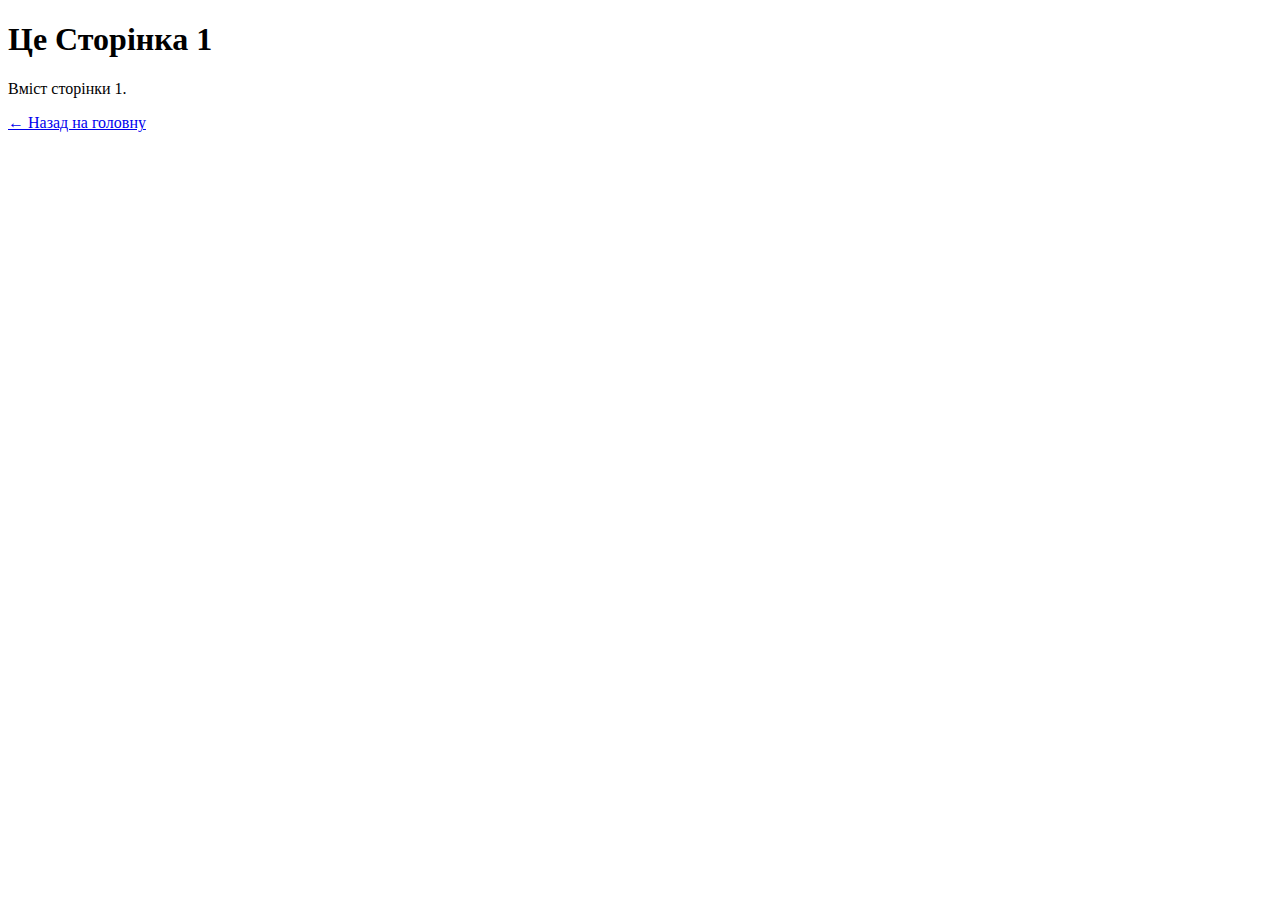
<file: templates/page1.html>
<!DOCTYPE html>
<html lang="uk">
<head>
    <meta charset="UTF-8">
    <title>Сторінка 1</title>
</head>
<body>
    <h1>Це Сторінка 1</h1>
    <p>Вміст сторінки 1.</p>
    <a href="{% url 'index' %}">← Назад на головну</a>
</body>
</html>
</file>
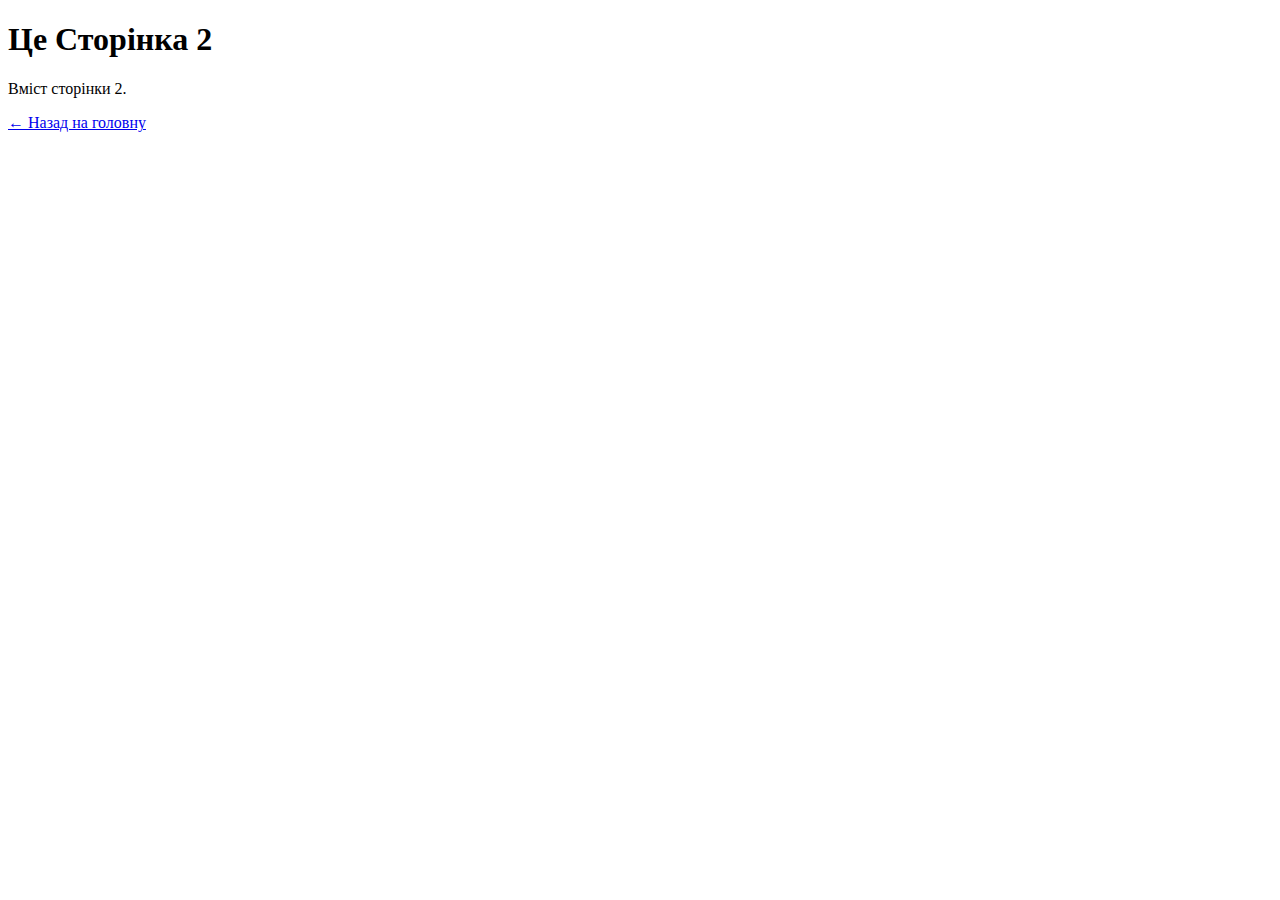
<file: templates/page2.html>
<!DOCTYPE html>
<html lang="uk">
<head>
    <meta charset="UTF-8">
    <title>Сторінка 2</title>
</head>
<body>
    <h1>Це Сторінка 2</h1>
    <p>Вміст сторінки 2.</p>
    <a href="{% url 'index' %}">← Назад на головну</a>
</body>
</html>
</file>
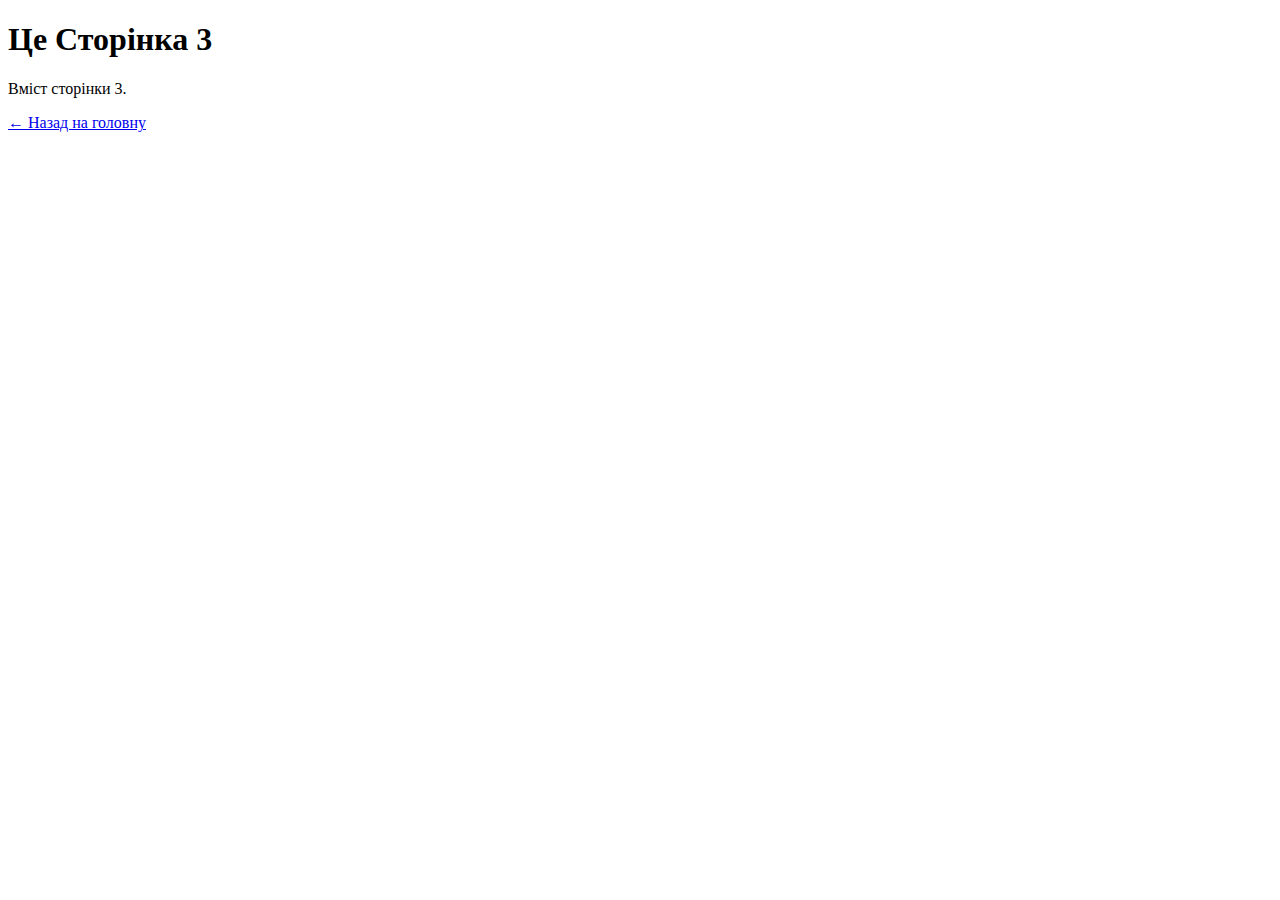
<file: templates/page3.html>
<!DOCTYPE html>
<html lang="uk">
<head>
    <meta charset="UTF-8">
    <title>Сторінка 3</title>
</head>
<body>
    <h1>Це Сторінка 3</h1>
    <p>Вміст сторінки 3.</p>
    <a href="{% url 'index' %}">← Назад на головну</a>
</body>
</html>
</file>
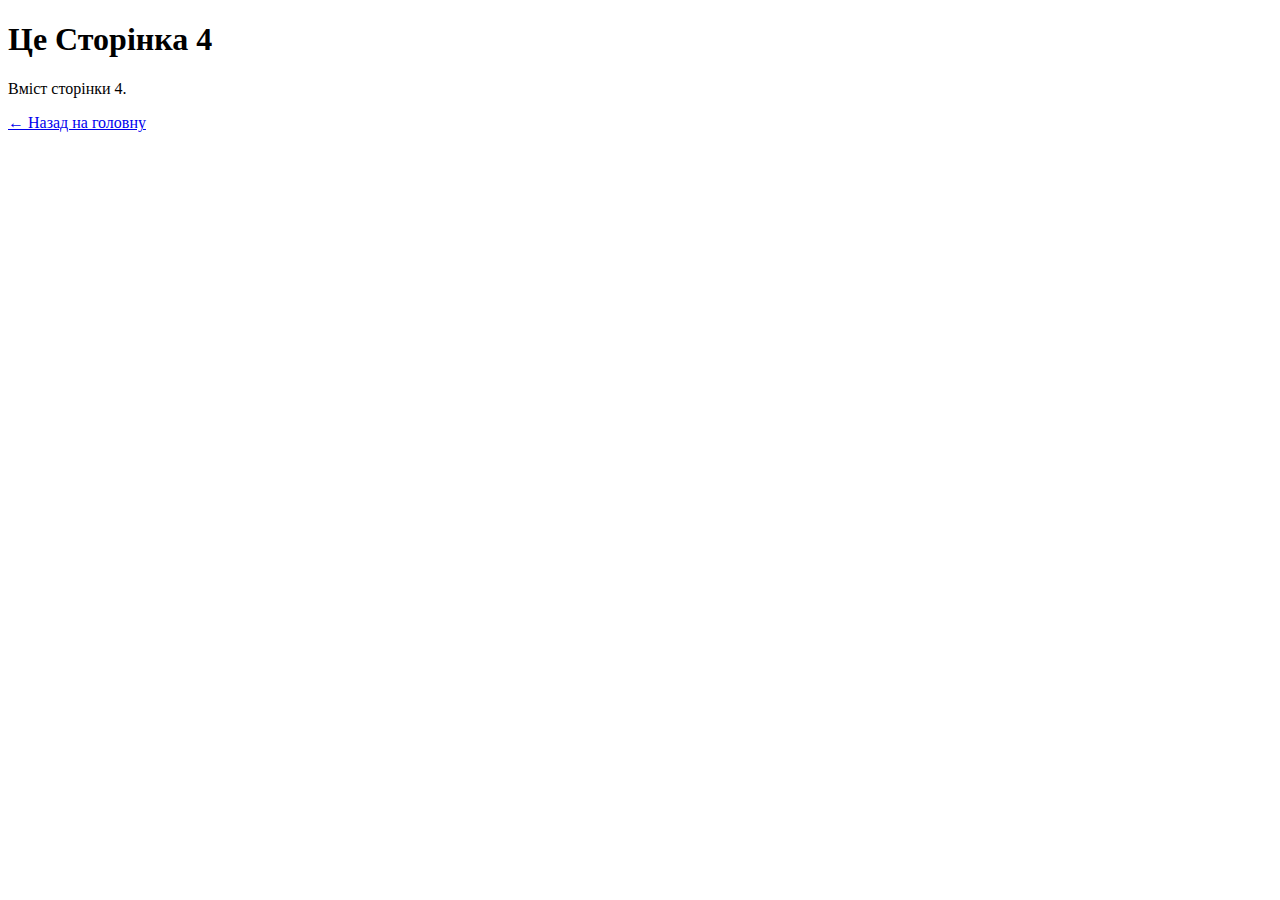
<file: templates/page4.html>
<!DOCTYPE html>
<html lang="uk">
<head>
    <meta charset="UTF-8">
    <title>Сторінка 4</title>
</head>
<body>
    <h1>Це Сторінка 4</h1>
    <p>Вміст сторінки 4.</p>
    <a href="{% url 'index' %}">← Назад на головну</a>
</body>
</html>
</file>
